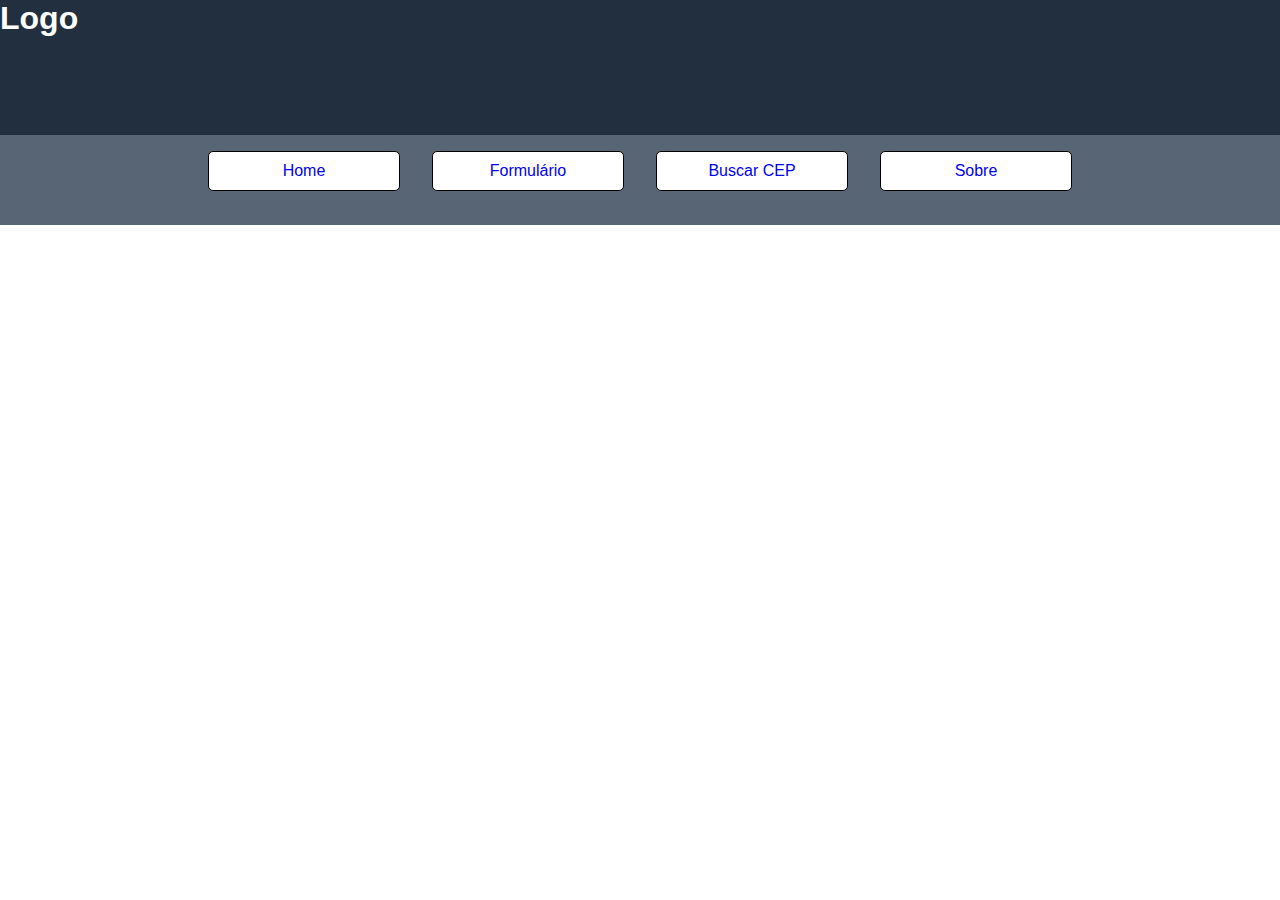
<file: app/views/index.html>
<!DOCTYPE html>
    <html>
    <head>
        <meta charset="utf-8">
        <meta http-equiv="X-UA-Compatible" content="IE=edge">
        <title>Principal</title>
        <meta name="viewport" content="width=device-width, initial-scale=1">
        <link rel="stylesheet" type="text/css" media="screen" href="../public/css/css.css">
        
        <!--script src="main.js"></script-->
    </head>
    <body>
        <header><h1>Logo</h1></header>
        <nav>
            <menu>
                <ul>
                    <li><a href="#"> Home</a></li>
                    <li><a href="#"> Formulário</a></li>
                    <li><a href="buscaCep.html"> Buscar CEP</a></li>
                    <li><a href="#"> Sobre</a></li>
                </ul>
            </menu>
        </nav>
        <main>
            <article id="conteudo">
            </article>
        </main>
    </body>
</html>
</file>
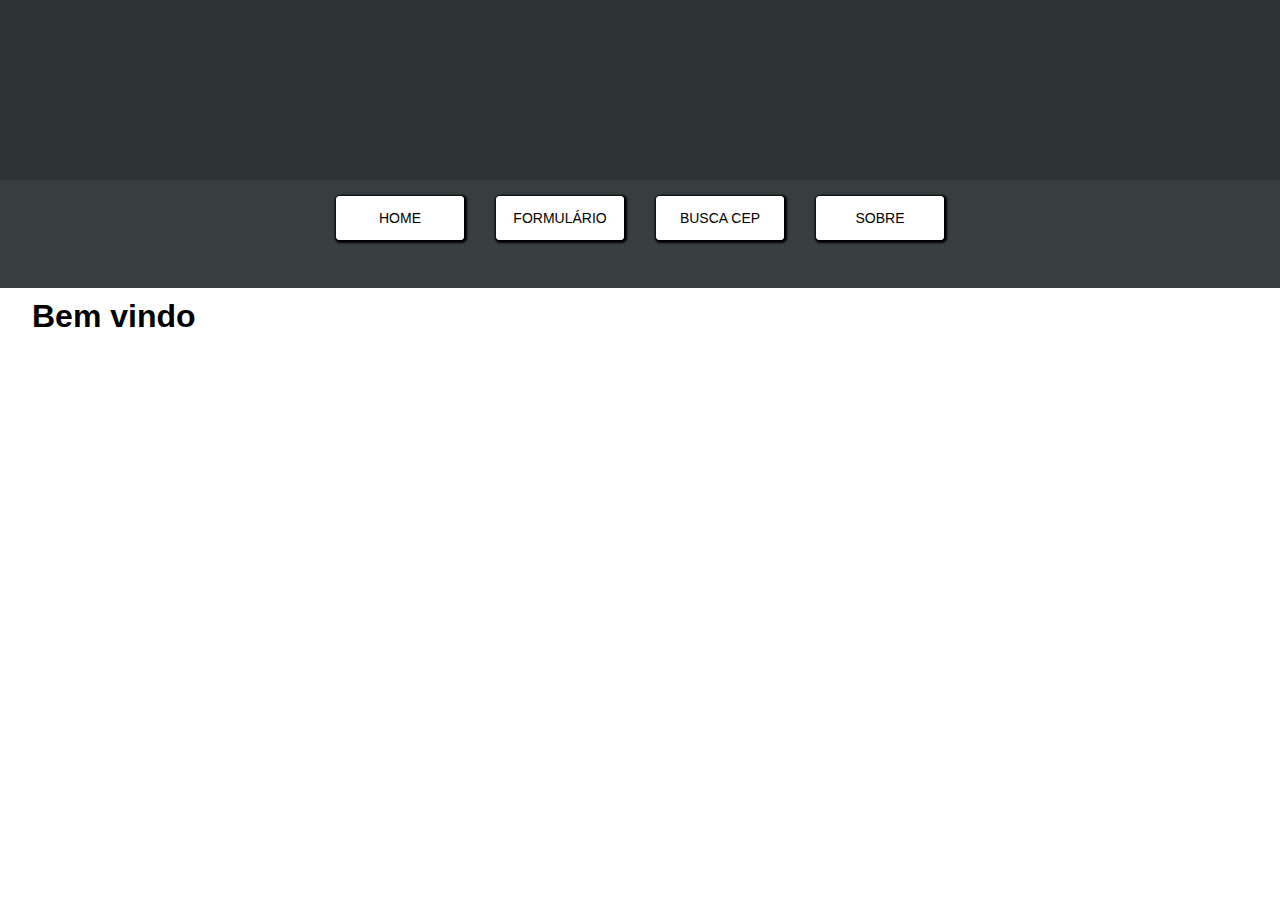
<file: projeto2/views/index.html>
<!DOCTYPE html>
<html lang="pt-br">

    <head>
        <meta charset="UTF-8">
        <meta name="viewport" content="width=device-width, initial-scale=1.0">
        <meta http-equiv="X-UA-Compatible" content="ie=edge">
        <title>Principal</title>

        <!--link o css-->
        <link rel="stylesheet" href="../public/css/css.css">
    </head>

    <body>
        <header>

        </header>

        <nav>
            <menu>
                <ul>
                    <!--colocar o caminho das outras páginas-->
                    <li><a href="index.html" >Home</a></li>
                    <li><a href="formulario.html" >Formulário</a></li>
                    <li><a href="buscaCep.html" >Busca Cep</a></li>
                    <li><a href="sobre.html">Sobre</a></li>
                </ul>
            </menu>
        </nav>

        <main>
            <article id="conteudo">
                <h1>Bem vindo</h1>
            </article>
        </main>
    </body>

</html>
</file>
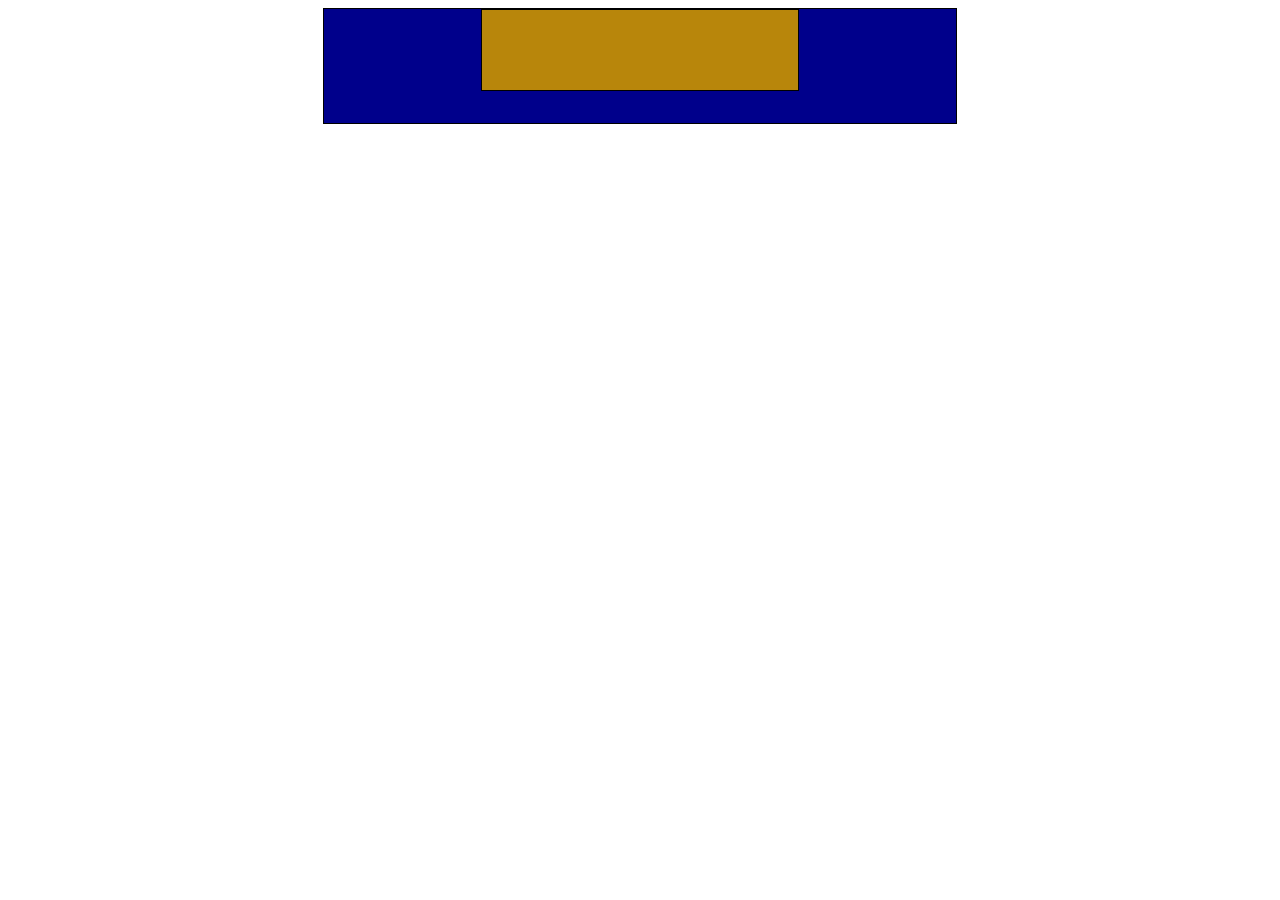
<file: exercicios/exercicio1_jq.html>
<!DOCTYPE html>
<html>
<head>
    <meta charset='utf-8'>
    <meta http-equiv='X-UA-Compatible' content='IE=edge'>
    <title>Hide em jq</title>
    <meta name='viewport' content='width=device-width, initial-scale=1'>
    <script src="../app/public/lib/jquery.min.js" ></script>
    <style>
        .estilo-div {
            margin: 0 auto;
            height: 15em;
            border: 1px solid #000000;
            text-align: center;
            display: table;
            color: #ffffff;
        }

        div#pai {
            width: 50%;
            height: 5em;
            background-color: darkblue;
        }

        div#filha {
            width: 50%;
            height: 5em;
            background-color: darkgoldenrod;
        }

        div p {
            font-size: 2em;
        }
    </style>

    

</head>
<body>
    <div id="pai" class="estilo-div">
        <div id="filha" class="estilo-div">
        </div>
        <p></p>
    </div>
</body>
    <script>
        /*function someDiv() {
            document.getElementById('filha').style.visibility = 'hidden';
            document.getElementsByTagName('p')[0].innerHTML = 'Só magia top !';
        }

        function someTexto() {
            document.getElementById('filha').style.visibility = 'visible';
            document.getElementsByTagName('p')[0].innerHTML = '';
        }*/

        $('#filha').click(function() {
            $('#filha').hide(1000);
            $('p').html('Só magia top');
        });

        $('p').click( () => {
            $('#filha').show(3000);
            $('p').html('');
        });
        
    </script>
</html>
</file>
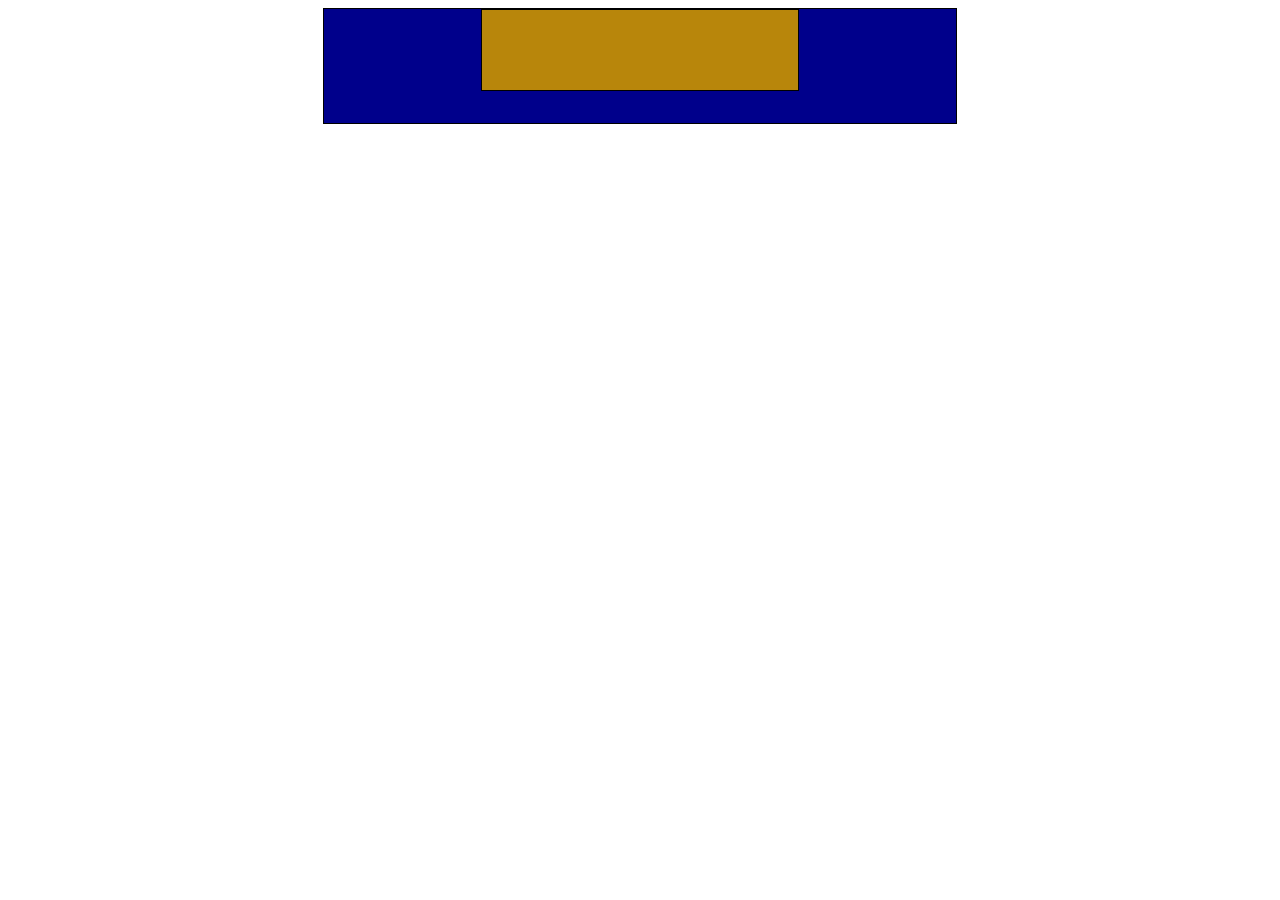
<file: exercicios/exercicio1_js.html>
<!DOCTYPE html>
<html>
<head>
    <meta charset='utf-8'>
    <meta http-equiv='X-UA-Compatible' content='IE=edge'>
    <title>Hide em js</title>
    <meta name='viewport' content='width=device-width, initial-scale=1'>

    <style>
        .estilo-div {
            margin: 0 auto;
            height: 15em;
            border: 1px solid #000000;
            text-align: center;
            display: table;
            color: #ffffff;
        }

        div#pai {
            width: 50%;
            height: 5em;
            background-color: darkblue;
        }

        div#filha {
            width: 50%;
            height: 5em;
            background-color: darkgoldenrod;
        }

        div p {
            font-size: 2em;
        }
    </style>

</head>
<body>
    <div id="pai" class="estilo-div">
        <div id="filha" class="estilo-div" onclick="someDiv()">
        </div>

        <p onclick="someTexto()"></p>
    </div>
</body>
    <script>
        function someDiv() {
            document.getElementById('filha').style.visibility = 'hidden';
            document.getElementsByTagName('p')[0].innerHTML = 'Só magia top !';
        }

        function someTexto() {
            document.getElementById('filha').style.visibility = 'visible';
            document.getElementsByTagName('p')[0].innerHTML = '';
        }
    </script>
</html>
</file>
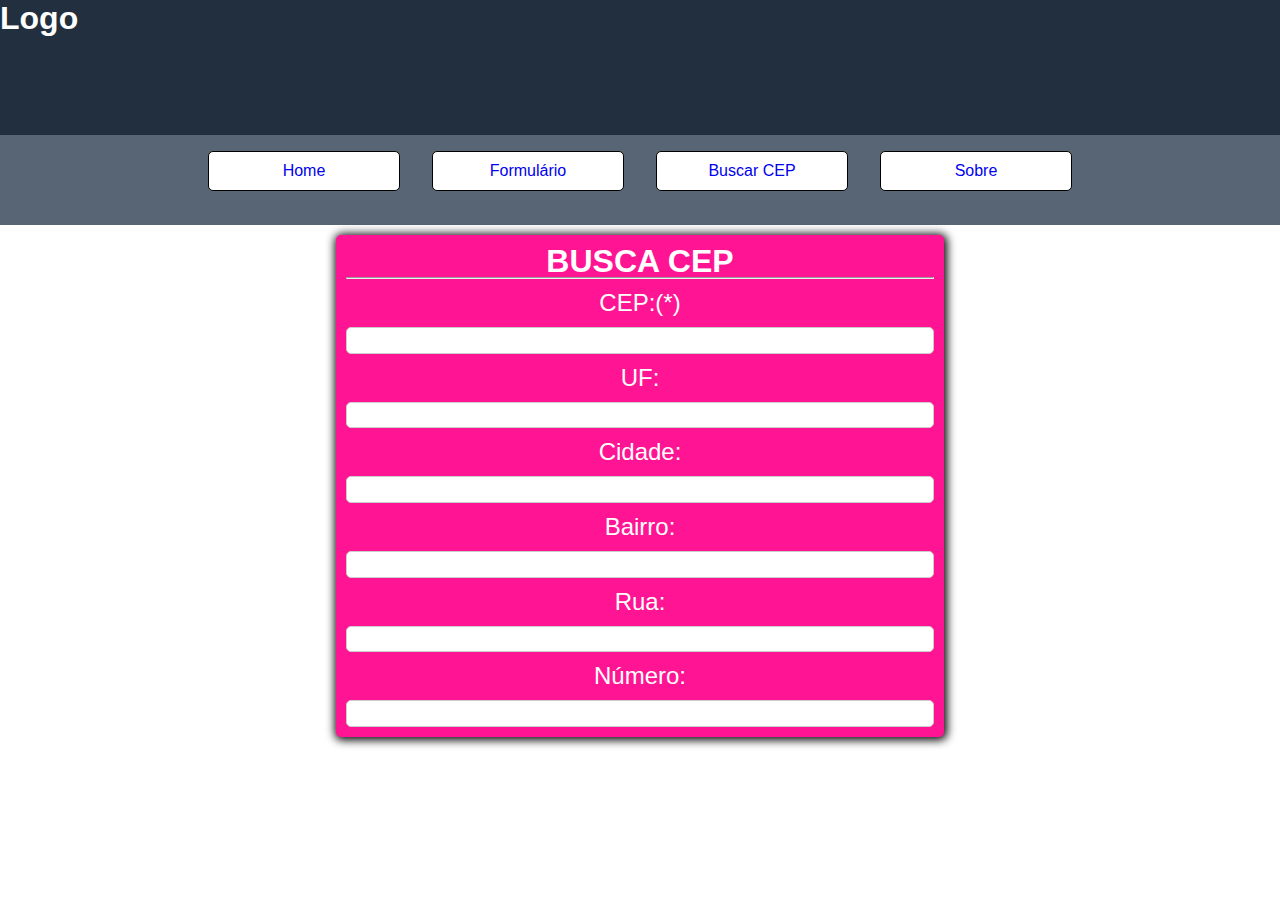
<file: app/views/buscaCep.html>
<!DOCTYPE html>
    <html>
    <head>
        <meta charset="utf-8">
        <meta http-equiv="X-UA-Compatible" content="IE=edge">
        <title>Principal</title>
        <meta name="viewport" content="width=device-width, initial-scale=1">
        <link rel="stylesheet" type="text/css" media="screen" href="../public/css/css.css">
        <!--script src="main.js"></script-->
    </head>
    <body>
        <header><h1>Logo</h1></header>
        <nav>
            <menu>
                <ul>
                    <li><a href="index.html"> Home</a></li>
                    <li><a href="#"> Formulário</a></li>
                    <li><a href="#"> Buscar CEP</a></li>
                    <li><a href="#"> Sobre</a></li>
                </ul>
            </menu>
        </nav>
        <main>
            <article id="conteudo">
                <section id="form">
                    <h1>Busca Cep</h1>
                    <hr>
                    <form action="#">
                        <label for="cep">CEP:(*) </label> <br>
                        <input type="number" id="cep" name="cep">

                        <label for="uf">UF:</label> <br>
                        <input type="text" id="uf" name="uf" readonly>

                        <label for="cidade">Cidade:</label> <br>
                        <input type="text" id="cidade" name="cidade" readonly>

                        <label for="bairro">Bairro:</label> <br>
                        <input type="text" id="bairro" name="bairro" readonly>

                        <label for="rua">Rua:</label> <br>
                        <input type="text" id="rua" name="rua" readonly>

                        <label for="numero">Número:</label>
                        <input type="text" id="numero" name="numero" readonly>
                    </form>

                </section>
            </article>
        </main>
    </body>
</html>
</file>
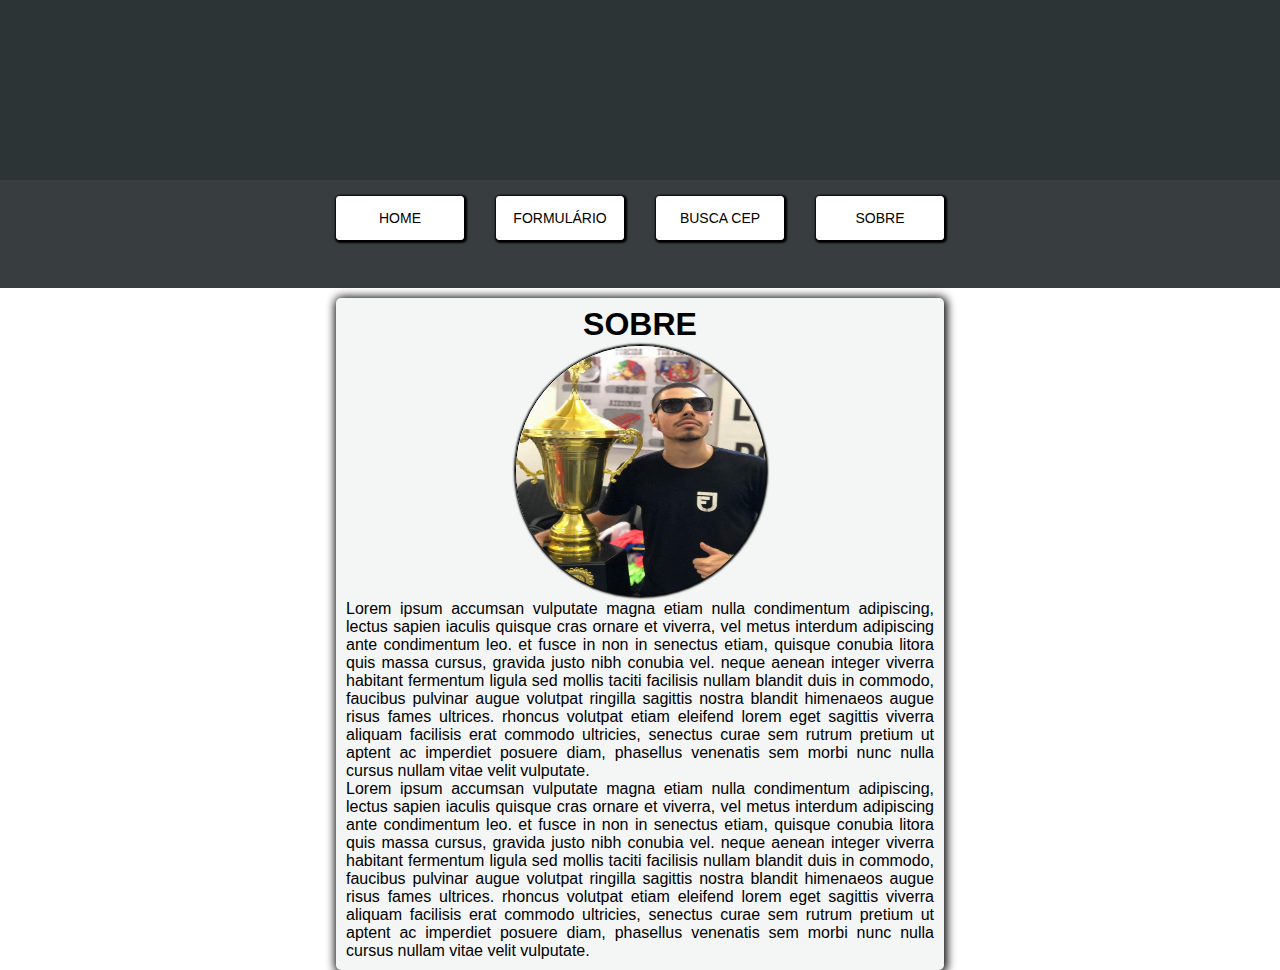
<file: projeto2/views/sobre.html>
<!DOCTYPE html>
<html lang="pt-br">
<head>
    <meta charset="UTF-8">
    <meta name="viewport" content="width=device-width, initial-scale=1.0">
    <meta http-equiv="X-UA-Compatible" content="ie=edge">
    <title>Sobre</title>

    <!--link o css-->
    <link rel="stylesheet" href="../public/css/css.css">
</head>
<body>
    <header>

    </header>

    <nav>
            <menu>
                <ul>
                    <!--colocar o caminho das outras páginas-->
                    <li><a href="index.html" >Home</a></li>
                    <li><a href="formulario.html" >Formulário</a></li>
                    <li><a href="buscaCep.html" >Busca Cep</a></li>
                    <li><a href="sobre.html">Sobre</a></li>
                </ul>
            </menu>
        </nav>

    <main>
        <article id="conteudo">
            <section>
                <h1> Sobre </h1>
                <div id="img">
                    <img src="../../app/public/image/boss.jpg" alt="">
                </div>
                <p>Lorem ipsum accumsan vulputate magna etiam nulla condimentum adipiscing, 
                    lectus sapien iaculis quisque cras ornare et viverra, vel metus interdum
                    adipiscing ante condimentum leo. et fusce in non in senectus etiam, 
                    quisque conubia litora quis massa cursus, gravida justo nibh conubia vel. 
                    neque aenean integer viverra habitant fermentum ligula sed mollis taciti 
                    facilisis nullam blandit duis in commodo, faucibus pulvinar augue volutpat
                    ringilla sagittis nostra blandit himenaeos augue risus fames ultrices. 
                    rhoncus volutpat etiam eleifend lorem eget sagittis viverra aliquam facilisis
                    erat commodo ultricies, senectus curae sem rutrum pretium ut aptent ac imperdiet 
                    posuere diam, phasellus venenatis sem morbi nunc nulla cursus nullam vitae velit vulputate.
                </p>
                <p>Lorem ipsum accumsan vulputate magna etiam nulla condimentum adipiscing, 
                    lectus sapien iaculis quisque cras ornare et viverra, vel metus interdum
                    adipiscing ante condimentum leo. et fusce in non in senectus etiam, 
                    quisque conubia litora quis massa cursus, gravida justo nibh conubia vel. 
                    neque aenean integer viverra habitant fermentum ligula sed mollis taciti 
                    facilisis nullam blandit duis in commodo, faucibus pulvinar augue volutpat
                    ringilla sagittis nostra blandit himenaeos augue risus fames ultrices. 
                    rhoncus volutpat etiam eleifend lorem eget sagittis viverra aliquam facilisis
                    erat commodo ultricies, senectus curae sem rutrum pretium ut aptent ac imperdiet 
                    posuere diam, phasellus venenatis sem morbi nunc nulla cursus nullam vitae velit vulputate.
                </p>
            </section>
        </article>
    </main>
</body>
</html>
</file>
<file: app/public/css/css.css>
/* ----------------------- ALL ----------------------- */
* {
    margin: 0;
    padding: 0;
    box-sizing: border-box;
    list-style: none;
    text-decoration: none;
}

body {
    font-family: Arial, Helvetica, sans-serif;
    color: #ffffff;
    height: 100%;
}

/* ----------------------- HEADER ----------------------- */
header {
    width: 100%;
    min-height: 15vh;
    background-color: #222f3e;
}

nav {
    width: 100%;
    min-height: 10vh;
    background-color: #576574; 
}

menu {
    width: 70%;
    height: auto;
    margin: 0 auto;
}

nav menu ul {
    width: 100%;
    display: inline-flex;
    justify-content: center;
}

nav menu ul li {
    width: 30%;
    height: 2.5em;
    margin: 1em;
    background-color: #ffffff;
    text-align: center;
    border: 1px solid #000000;
    border-radius: 5px; 
}

nav menu ul li a {
    display: block;
    padding: 10px;
}

nav menu ul li a:hover{
    transition: all;
    transition-delay: 100ms;
    transition-duration: 500ms;
    transform: scale(1.1, 1.1);
    background-color: #f1c40f;
    border-radius: 5px;
}

/* ----------------------- MAIN ----------------------- */

main {
    width: 95%;
    min-height: 20em;
    margin: 10px auto;
}

main article#conteudo {
    width: 100%;
    height: auto;
}

main article#conteudo section {
    width: 50%;
    height: auto;
    margin: 10px auto;
    padding: 10px;
    background-color: deeppink;
    border-radius: 5px;
    text-align: center;
    box-shadow: 1px 1px 10px 2px #000000;
    display: table;
}

/*main article#conteudo section p {
    text-align: justify;
}*/

main article#conteudo section h1 {
    font-size: 2em;
    text-transform: uppercase;
    line-height: 1em;
}

/*main article#conteudo section div#img {
    width: 250px;
    height: 250px;
    margin: 5px auto;
    border-radius: 50%; 
}*/

/*main article#conteudo section div#img img {
    width: 250px;
    height: 250px;
    border-radius: 50%;
}*/

main article#conteudo section#cadastro {
   width: 100%;
   height: auto;
   padding: 10px;
   display: inline-flex;
   justify-content: space-evenly; 
}

main article#conteudo section#cadastro section#form {
    width: 55%;
    border: none;
    box-shadow: none;
}

main article#conteudo section#cadastro section#tabela {
    width: 40%;
    border: none;
    box-shadow: none;
}

/* ----------------------- FORM ----------------------- */

form label {
    font-size: 1.5em;
    line-height: 2em;
}

form input, select {
    width: 100%;
    height: 2em;
    border: 1px solid #cccccc;
    border-radius: 5px;
    padding: 5px; 
}

form input#codigo {
    width: 10%;
}

form input#mensagem {
    width: 50%;
    height: 5em;
    border: 1px solid #cccccc;
    border-radius:  5px;
}
</file>
<file: projeto2/public/css/css.css>
/* ------------------------- ALL -------------------------*/
* {
    margin: 0;
    padding: 0;
    box-sizing: border-box;
    list-style: none;
    text-decoration: none;
}

body, html {
    font-family: Arial, Helvetica, sans-serif;
    height: 100%;
}

/* ------------------------- TOPO -------------------------*/
header {
    width: 100%;
    height: 20vh;
    margin: 0 auto;
    background-color: #2d3436;
}

nav {
    width: 100%;
    height: 12vh;
    margin: 0 auto;
    background-color: rgba(45, 52, 54, 0.95);
}

nav menu {
    width: 100%;
    height: auto;
    text-align: center;
}

nav menu ul {
    width: 50%;
    display: inline-flex;
    justify-content: space-evenly;
}

nav menu ul li {
    width: 30%;
    height: auto;
    margin: 1em;
    border: 1px solid #ffffff;
    border-radius: 3px;
    background-color: #ffffff;
    box-shadow: 1px 1px 2px 2px #000000;
    text-align: center;
}

nav menu ul li a {
    display: block;
    font-size: 14px;
    line-height: 3em;
    text-transform: uppercase;
    color: #000000;
}

nav menu ul li a:hover {
    transition: all;
    transition-delay: 90ms;
    transition-duration: 500ms;
    transform: scale(1.1, 1.1);
    background-color: #26de81;
    font-weight: bold;
    border: 1px solid #000000;
    border-radius: 3px;
    color: #ffffff;
    box-shadow: 1px 1px 2px 2px #000000;
}

/* ------------------------- MAIN -------------------------*/
main {
    width: 95%;
    min-height: 20em;
    margin: 10px auto;
}

main article#conteudo {
    width: 100%;
    height: auto;
}

main article#conteudo section {
    width: 50%;
    height: auto;
    margin: 10px auto;
    padding: 10px;
    background-color: rgba(45, 52, 54, 0.05);
    border-radius: 5px;
    text-align: center;
    box-shadow: 1px 1px 10px 2px #000000;
    display: table;
}

main article#conteudo section p {
    text-align: justify;
}

main article#conteudo section h1 {
    font-size: 2em;
    text-transform: uppercase;
    line-height: 1em;
}

main article#conteudo section div#img {
    width: 250px;
    height: 250px;
    margin: 5px auto;
    border: 1px solid #000000;
    box-shadow: 1px 1px 2px 2px #000000;
    border-radius: 50%;
    
}

main article#conteudo section div#img img {
    width: 250px;
    height: 250px;
    border-radius: 50%;
}

hr {
    margin: 2em auto;
}

main article#conteudo section#cadastro {
    width: 100%;
    height: auto;
    padding: 10px;
    display: inline-flex;
    justify-content: space-evenly;
}
main article#conteudo section#cadastro section#form {
    width: 55%;
    border: none;
    box-shadow: none;
}

main article#conteudo section#cadastro section#tabela {
    width: 40%;
    border: none;
    box-shadow: none;
}

/* ------------------------- FORMS -------------------------*/
form label {
    font-size: 1.5em;
    line-height: 2em;
}

form input, select {
    width: 100%;
    height: 2em;
    border: 1px solid #cccccc;
    border-radius: 5px;
    padding: 5px; 
}

form input#codigo {
    width: 10%;
}

form input#mensagem {
    width: 50%;
    height: 5em;
    border: 1px solid #cccccc;
    border-radius: 5px;
}

/* ------------------------- BUTTONS -------------------------*/
form button {
    width: 30%;
    height: 3em;
    font-size: 1em;
    line-height: 2em;
    margin: 10px;
    background-color: transparent;
    border-radius: 5px;
    
}

.sucesso {
    border: 2px solid #3ca84b; 
}

.cancela {
    border: 2px solid #d43140; 
}

.sucesso:hover {
    transition: all;
    transition-delay: 90ms;
    transition-duration: 500ms;
    transform: scale(1.1, 1.1);
    background-color: #3ca84b;
    font-weight: bold;
    border: 1px solid #000000;
    border-radius: 3px;
    color: #ffffff;
    box-shadow: 1px 1px 2px 2px #000000;
    cursor: pointer;
}

.cancela:hover {
    transition: all;
    transition-delay: 90ms;
    transition-duration: 500ms;
    transform: scale(1.1, 1.1);
    background-color: #d43140;
    font-weight: bold;
    border: 1px solid #000000;
    border-radius: 3px;
    color: #ffffff;
    box-shadow: 1px 1px 2px 2px #000000;
    cursor: pointer;
}
/* ------------------------- ERRO -------------------------*/
.erro {
    border: 3px solid #d43140;
    border-radius: 5px;
}

/* ------------------------- TABLE -------------------------*/
table {
    margin: 0 auto;
}

caption {
    font-size: 1.5em;
    margin: 10px;
}

table, th, td {
    padding: 1em;
    margin-bottom: 1em;
    border: 1px solid #000000;
    border-collapse: collapse;
    text-align: center;
}

thead {    
    background-color: rgba(45, 52, 54, 0.05);
    font-weight: bolder;
    text-transform: uppercase;
}

tbody tr:nth-child(odd) {
    background-color: rgba(45, 52, 54, 0.25);
}

tbody tr:hover {
    background-color: #d43140;
}

table tbody tr td a:hover{
    transform: scale(1.2, 1.2);
    font-weight: bold;
}

table tbody tr td input {
    width: 50%;
    color: #ffffff;
    background-color: transparent;
    border: none;
    text-align: center;
}
</file>
